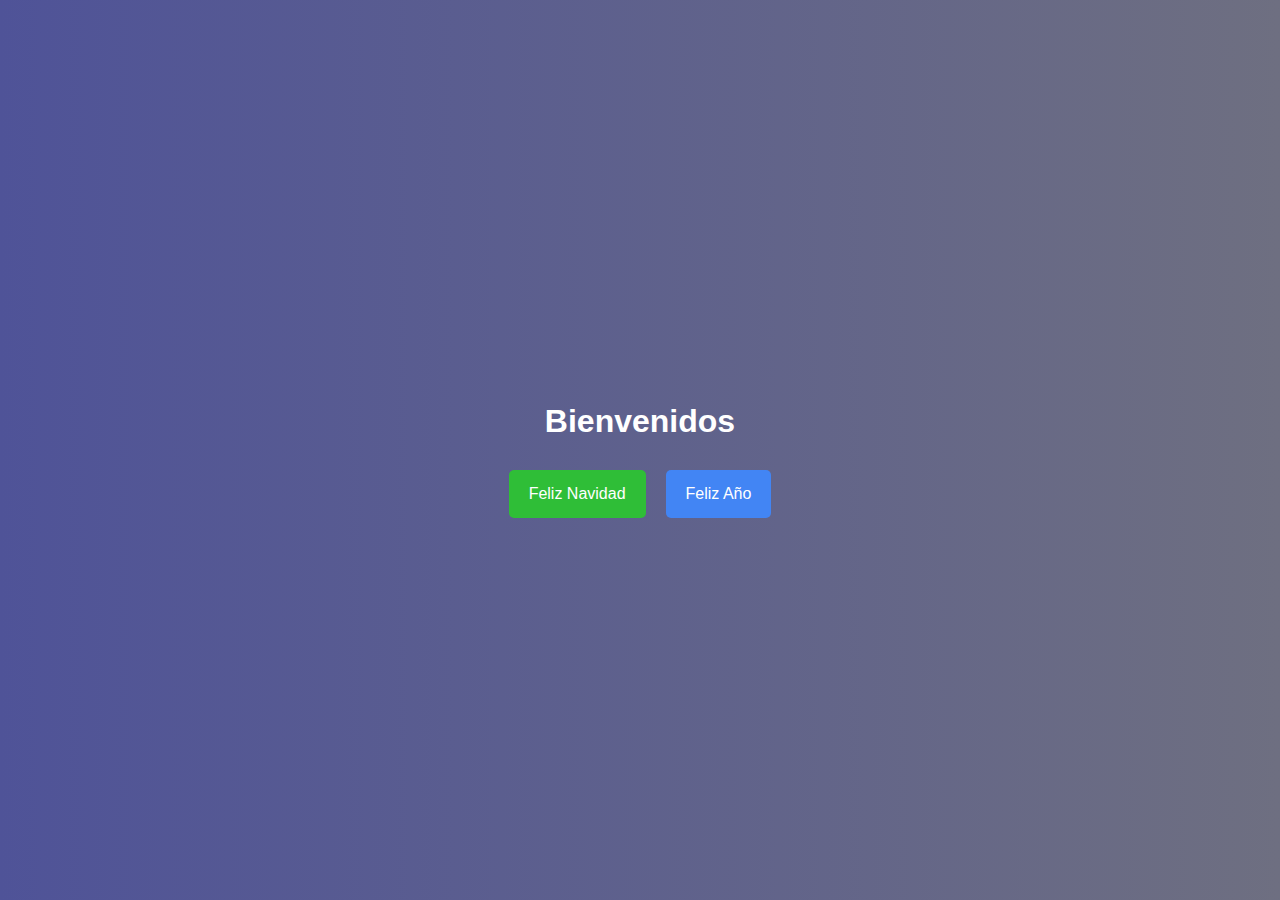
<file: index.html>
<!DOCTYPE html>
<html lang="es">
<head>
    <meta charset="UTF-8">
    <meta name="viewport" content="width=device-width, initial-scale=1.0">
    <title>Bienvenido</title>
    <link rel="stylesheet" href="Style.css">
</head>
<body>
    <h1>Bienvenidos</h1>
    <div class="botones">
        <a href="Navidad.html"><button class="navidad-button">Feliz Navidad</button></a>
        <button class="ano-button" onclick="alert('Aun en desarrollo')">Feliz Año</button>
    </div>
</body>
</html>
</file>
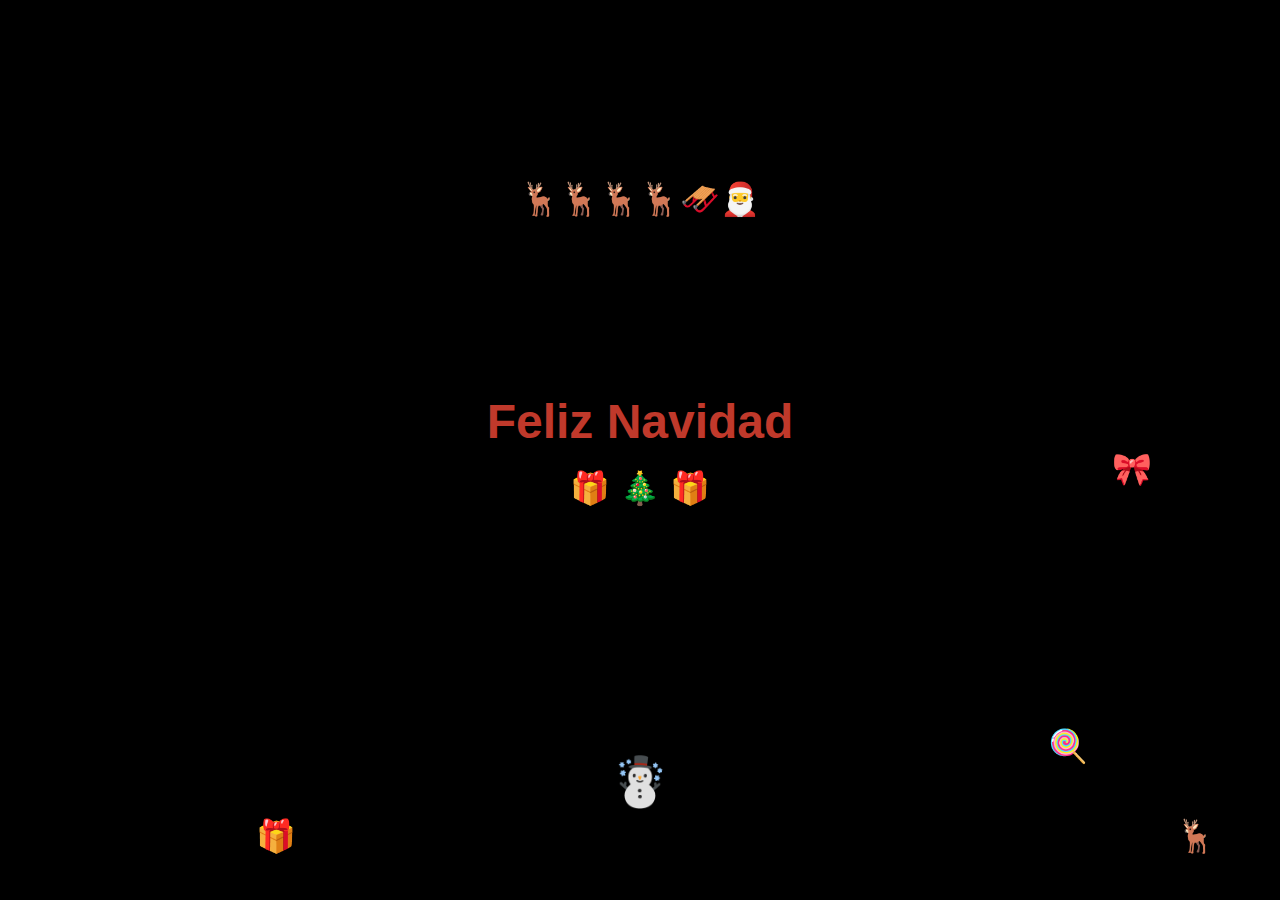
<file: Navidad.html>
<!DOCTYPE html>
<html lang="es">
<head>
    <meta charset="UTF-8">
    <meta name="viewport" content="width=device-width, initial-scale=1.0">
    <title>Feliz Navidad</title>
    <link rel="stylesheet" href="navidad.css">
</head>
<body>
    <h1>Feliz Navidad</h1>
    <div class="regalos">
        <span class="regalo-icon">🎁</span>
        <span class="regalo-icon">🎄</span>
        <span class="regalo-icon">🎁</span>
    </div>
    <!-- Contenedor para copos de nieve -->
    <div id="snowflake-container"></div>
    <!-- Animación de Santa Claus -->
    <div id="santa-container">
        🦌🦌🦌🦌🛷🎅
    </div>
    <!-- Animación de Muñeco de Nieve -->
    <div id="snowman-container" class="snowman">
        ☃️
    </div>
    <!-- Estrellas parpadeantes -->
    <div id="lights-container"></div>
    <!-- Regalo giratorio -->
    <div id="gift-box">🎁</div>
    <!-- Caramelo oscilante -->
    <div id="candy-cane">🍭</div>
    <!-- Árbol de Navidad que parpadea -->
    <!-- Guirnalda que se balancea -->
    <div id="garland-container" class="garland">
        🎀
    </div>
    <!-- Reno que salta -->
    <div id="reindeer-container" class="reindeer">
        🦌
    </div>
    <script src="navidad.js"></script>
</body>
</html>
</file>
<file: Style.css>
body {
    font-family: 'Roboto', sans-serif;
    background: linear-gradient(to right, #4f5398, #6e6f81);
    margin: 0;
    padding: 0;
    display: flex;
    flex-direction: column;
    align-items: center;
    justify-content: center;
    height: 100vh;
}

h1 {
    color: #fff;
    text-align: center;
    margin-bottom: 30px;
    animation: fadeIn 1s ease-out;
}

.botones {
    display: flex;
    gap: 20px;
    animation: fadeInUp 1s ease-out;
}

button {
    padding: 15px 20px;
    font-size: 16px;
    border: none;
    border-radius: 5px;
    cursor: pointer;
    transition: background-color 0.3s, color 0.3s;
    animation: pulse 1.5s infinite alternate;
}

button:hover {
    background-color: #fff;
    color: #4e54c8;
}

.navidad-button {
    background-color: #2fbe37;
    color: #fff;
    animation: slideInLeft 3s ease-out;
}

.ano-button {
    background-color: #4285f4;
    color: #fff;
    animation: slideInRight 1s ease-out;
}

@keyframes fadeIn {
    from { opacity: 0; }
    to { opacity: 1; }
}

@keyframes fadeInUp {
    from { opacity: 0; transform: translateY(20px); }
    to { opacity: 1; transform: translateY(0); }
}

@keyframes slideInLeft {
    from { opacity: 0; transform: translateX(-20px); }
    to { opacity: 1; transform: translateX(0); }
}

@keyframes slideInRight {
    from { opacity: 0; transform: translateX(20px); }
    to { opacity: 1; transform: translateX(0); }
}

@keyframes pulse {
    to {
        transform: scale(1.1);
        box-shadow: 0 0 20px rgba(78, 84, 200, 0.8);
    }
}
</file>
<file: navidad.css>
body {
    display: flex;
    flex-direction: column;
    align-items: center;
    justify-content: center;
    height: 100vh;
    margin: 0;
    background-color: #000; /* Fondo negro */
    color: #c0392b;
    font-family: 'Segoe UI', Tahoma, Geneva, Verdana, sans-serif;
    overflow: hidden;
    position: relative;
}

h1 {
    text-align: center;
    font-size: 3em;
    margin: 0;
    animation: throwIn 5s forwards, sparkle 5s infinite 5s;
}

.regalos {
    display: flex;
    gap: 10px;
    margin-top: 20px;
}

.regalo-icon {
    font-size: 2em;
}

#snowflake-container {
    position: absolute;
    top: 0;
    left: 0;
    width: 100vw;
    height: 100vh;
    pointer-events: none;
}

.snowflake {
    position: absolute;
    font-size: 1em;
    color: #fff;
    pointer-events: none;
    animation: fall linear infinite;
}

@keyframes fall {
    to {
        transform: translateY(100vh);
    }
}

@keyframes sparkle {
    0%, 100% {
        text-shadow: none;
    }
    50% {
        text-shadow: 0 0 10px #ecf0f1, 0 0 20px #ecf0f1, 0 0 30px #ecf0f1;
    }
}

@keyframes throwIn {
    from {
        opacity: 0;
        transform: translateY(-50px);
    }
    to {
        opacity: 1;
        transform: translateY(0);
    }
}

#santa-container {
    position: absolute;
    top: 20%;
    left: 0;
    width: 100%;
    text-align: center;
    font-size: 2em; /* Tamaño más grande para Santa */
    animation: moveSanta 10s linear infinite;
}

@keyframes moveSanta {
    0% {
        transform: translateX(100%);
    }
    100% {
        transform: translateX(-100%);
    }
}

#snowman-container {
    position: absolute;
    bottom: 10%;
    left: 50%;
    transform: translateX(-50%);
    animation: bounceSnowman 2s infinite;
}

.snowman {
    text-align: center;
    font-size: 3em; /* Tamaño más grande para el muñeco de nieve */
}

@keyframes bounceSnowman {
    0%, 100% {
        transform: translateY(0);
    }
    50% {
        transform: translateY(-30px);
    }
}

#lights-container {
    position: absolute;
    top: 0;
    left: 0;
    width: 100%;
    height: 100%;
    pointer-events: none;
}

.star {
    position: absolute;
    width: 15px;
    height: 15px;
    background-color: #f39c12;
    clip-path: polygon(50% 0%, 61% 35%, 98% 35%, 68% 57%, 79% 91%, 50% 70%, 21% 91%, 32% 57%, 2% 35%, 39% 35%);
    pointer-events: none;
    animation: blink 1s infinite;
}

@keyframes blink {
    0%, 100% {
        opacity: 1;
    }
    50% {
        opacity: 0.5;
    }
}

#gift-box {
    position: absolute;
    bottom: 5%;
    left: 20%;
    font-size: 2em;
    animation: rotateGift 4s linear infinite;
}

@keyframes rotateGift {
    0% {
        transform: rotate(0deg);
    }
    100% {
        transform: rotate(360deg);
    }
}

#candy-cane {
    position: absolute;
    bottom: 15%;
    right: 15%;
    font-size: 2em;
    animation: swingCandyCane 3s ease-in-out infinite;
}

@keyframes swingCandyCane {
    0%, 100% {
        transform: rotate(0deg);
    }
    50% {
        transform: rotate(20deg);
    }
}

#tree-container {
    position: absolute;
    top: 5%;
    right: 5%;
    animation: blinkTree 2s infinite;
}

.tree {
    text-align: center;
    font-size: 2em;
}

@keyframes blinkTree {
    0%, 100% {
        transform: scale(1);
    }
    50% {
        transform: scale(1.2);
    }
}

#garland-container {
    position: absolute;
    top: 50%;
    right: 10%;
    animation: swingGarland 3s ease-in-out infinite;
}

.garland {
    text-align: center;
    font-size: 2em;
}

@keyframes swingGarland {
    0%, 100% {
        transform: rotate(0deg);
    }
    50% {
        transform: rotate(15deg);
    }
}

#reindeer-container {
    position: absolute;
    bottom: 5%;
    right: 5%;
    animation: jumpReindeer 1.5s ease-in-out infinite;
}

.reindeer {
    text-align: center;
    font-size: 2em;
}

@keyframes jumpReindeer {
    0%, 100% {
        transform: translateY(0);
    }
    50% {
        transform: translateY(-30px);
    }
}
</file>
